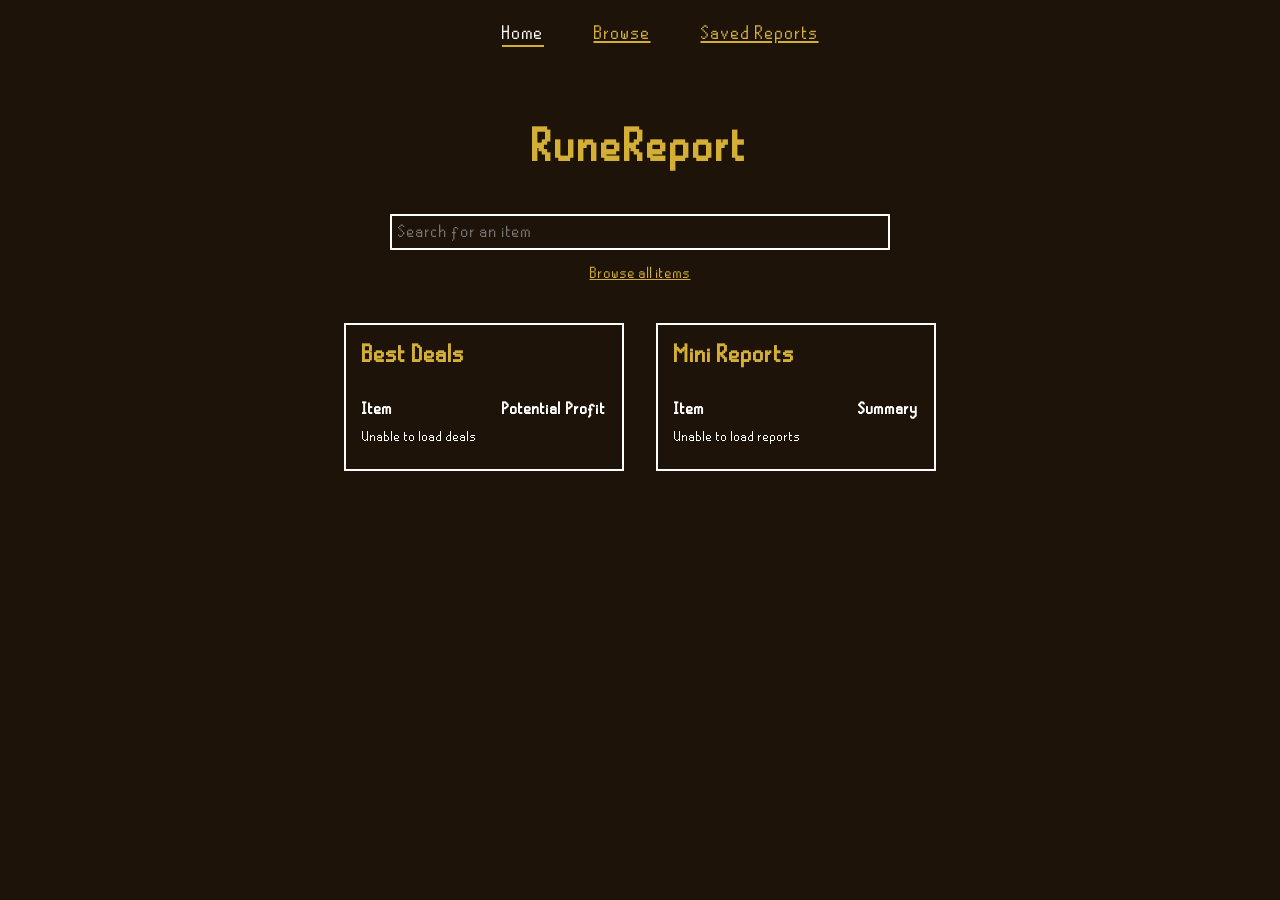
<file: index.html>
<!DOCTYPE html>
<html lang="en">
<head>
    <meta charset="UTF-8">
    <meta name="viewport" content="width=device-width, initial-scale=1.0">
    <title>RuneReport</title>

    <!-- RuneScape font -->
    <link href="fonts/os-font.css" rel="stylesheet">

    <link rel="stylesheet" type="text/css" href="style.css"/>
</head>
<body>

    <!-- Shared navbar: links live in components/navbar.js -->
    <nav class="navbar"></nav>
    <script src="components/navbar.js"></script>

    <div class="page-layout">
        <main class="main-content">
            <h1 class="title">RuneReport</h1>

            <div class="searchbar">
                <input type="text" 
                       placeholder="Search for an item"
                       id = "item-search"
                       list ="item-datalist"
                       autocomplete="off"
                >
                <datalist id="item-datalist"></datalist>
            </div>
            <a class="browse-all-link" href="browse/index.html">Browse all items</a>
        </main>

        <div class="home-panels">
            <aside class="best-deals">
                <h2 class="best-deals-title">Best Deals</h2>
                <h3 class="best-deals-labels"><span>Item</span>
                <span>Potential Profit</span></h3>
                <ul id="best-deals-list" class="best-deals-list">
                    <li class="traded-item">Loading deals...</li>
                </ul>
            </aside>

            <aside class="best-deals">
                <h2 class="best-deals-title">Mini Reports</h2>
                <h3 class="best-deals-labels"><span>Item</span>
                <span>Summary</span></h3>
                <ul id="mini-reports-list" class="best-deals-list">
                    <li class="traded-item">Loading reports...</li>
                </ul>
            </aside>
        </div>
    </div>

    <!-- Compiler for osrs font -->
    <script src="fonts/os-font.js"></script>
    <script>OsFont.compile();</script>

    <script type="module" src="index.js"></script>        
</body>
</html>
</file>
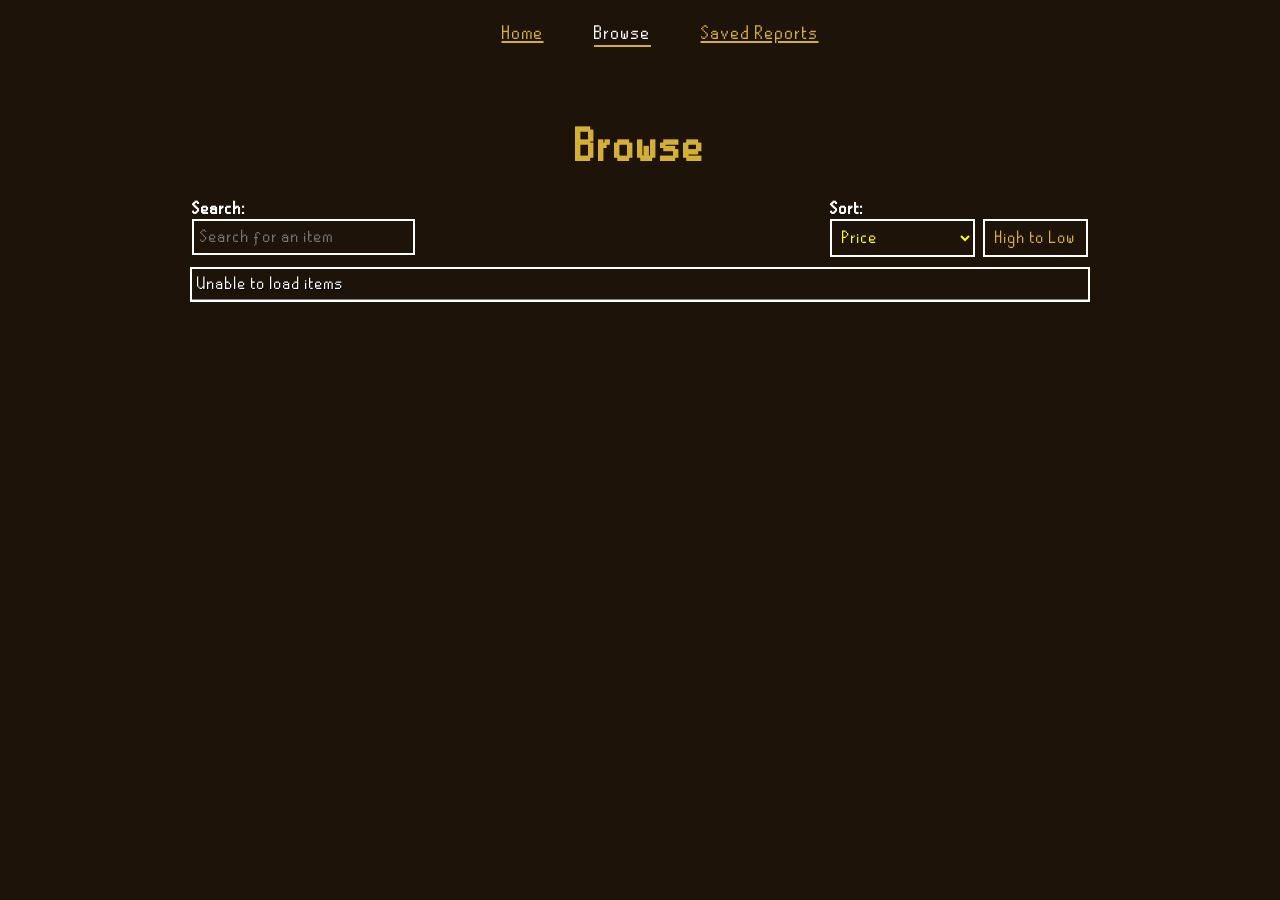
<file: browse/index.html>
<!DOCTYPE html>
<html lang="en">
<head>
    <meta charset="UTF-8">
    <meta name="viewport" content="width=device-width, initial-scale=1.0">
    <title>Browse Items</title>

    <!-- RuneScape font -->
    <link href="../fonts/os-font.css" rel="stylesheet">

    <link rel="stylesheet" type="text/css" href="../style.css"/>
    <link rel="stylesheet" type="text/css" href="./style.css"/>
</head>
<body>

    <!-- Shared navbar: links live in components/navbar.js -->
    <nav class="navbar"></nav>
    <script src="../components/navbar.js"></script>

    <h1 class="title">Browse</h1>

    <div class="controls">
        <div>
            <label for="item-search">Search:</label>
            <input type="text"
                    placeholder="Search for an item"
                    id = "item-search"
                    autocomplete="off">
            <datalist id="item-datalist"></datalist>
        </div>
        
        <div>
            <label for="sort-select">Sort:</label>
            <div class="sort-row">
                <select id="sort-select">
                    <option value="price">Price</option>
                    <option value="volume">Daily Volume</option>
                    <option value="highalch">High Alch. Price</option>
                </select>
                <!-- Flips between descending and ascending; text and aria-label are set in index.js -->
                <button type="button" id="sort-direction" class="sort-direction">High to Low</button>
            </div>
        </div>
    </div>

   
    <div class="item-list" id="item-list">
        <div class="item-card">
            <p>Loading items...</p>
        </div>
    </div>

    
    <nav class="page-numbers-container" id="page-numbers" aria-label="Item pages"></nav>

    <!-- Compiler for osrs font -->
    <script src="../fonts/os-font.js"></script>
    <script>OsFont.compile();</script>

    <script src="./index.js"></script> 
</body>
</html>
</file>
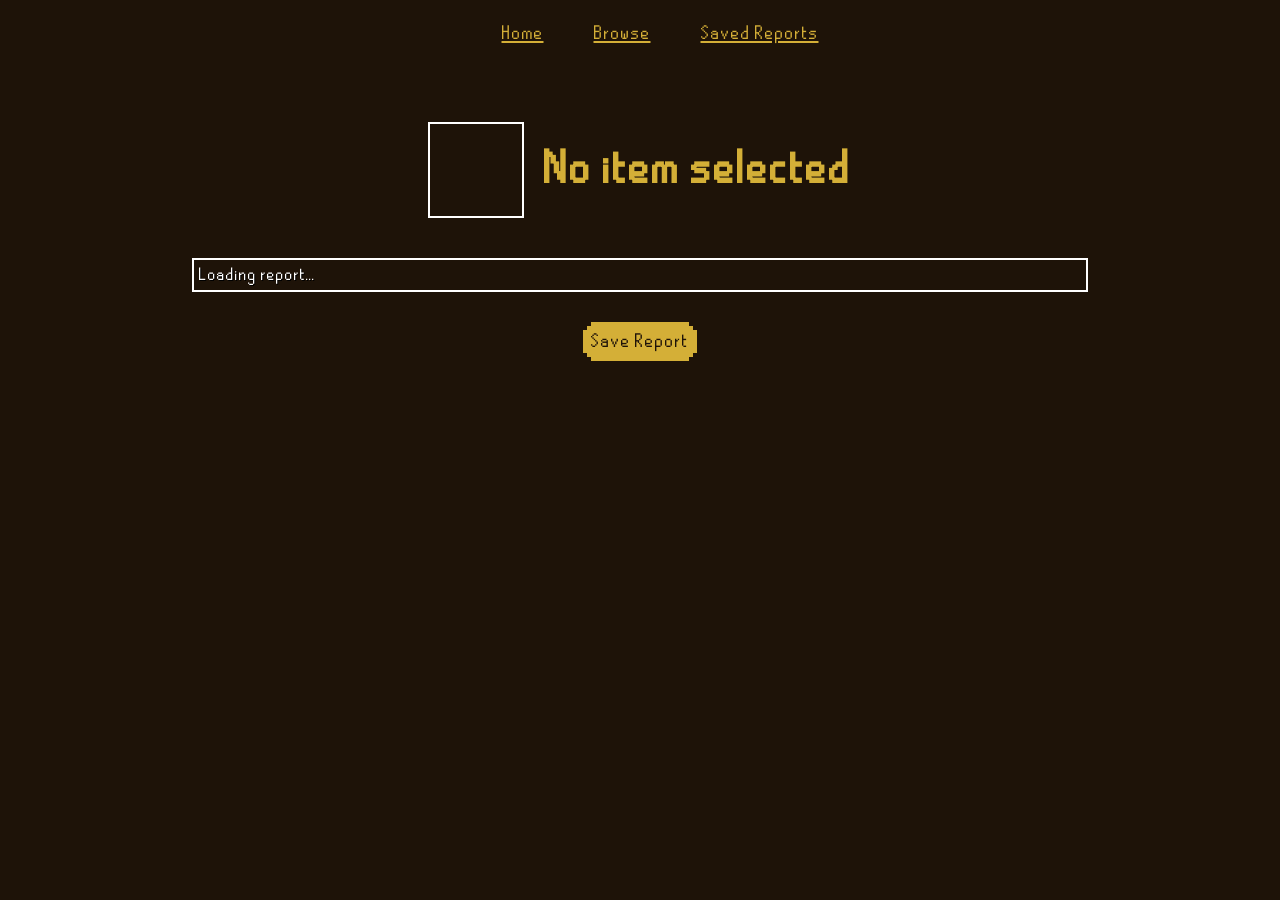
<file: item_report/index.html>
<!DOCTYPE html>
<html lang="en">
<head>
    <meta charset="UTF-8">
    <meta name="viewport" content="width=device-width, initial-scale=1.0">
    <title>Item Report</title>

    <!-- RuneScape font -->
    <link href="../fonts/os-font.css" rel="stylesheet">

    <link rel="stylesheet" type="text/css" href="../style.css"/>
    <link rel="stylesheet" type="text/css" href="./style.css"/>
</head>
<body>

    <!-- Shared navbar: links live in components/navbar.js -->
    <nav class="navbar"></nav>
    <script src="../components/navbar.js"></script>

    <div class="item-header">
        <div class="item-icon">
            <img id="item-icon" alt="" hidden>
        </div>
        <h1 class="item-name" id="item-name">Loading...</h1>
    </div>

    <div class="item-report" id="item-report">
        <p>Loading report...</p>
    </div>

    <!-- Save report button: saves the report to local storage (save_report.js) -->
    <div class="report-button-container">
        <a class="report-button" id="save-report-button" href="#">Save Report</a>
    </div>

    <script src="./index.js"></script>
    <script src="./save_report.js"></script>
    
    <!-- Compiler for osrs font -->
    <script src="../fonts/os-font.js"></script>
    <script>OsFont.compile();</script>

</body>
</html>
</file>
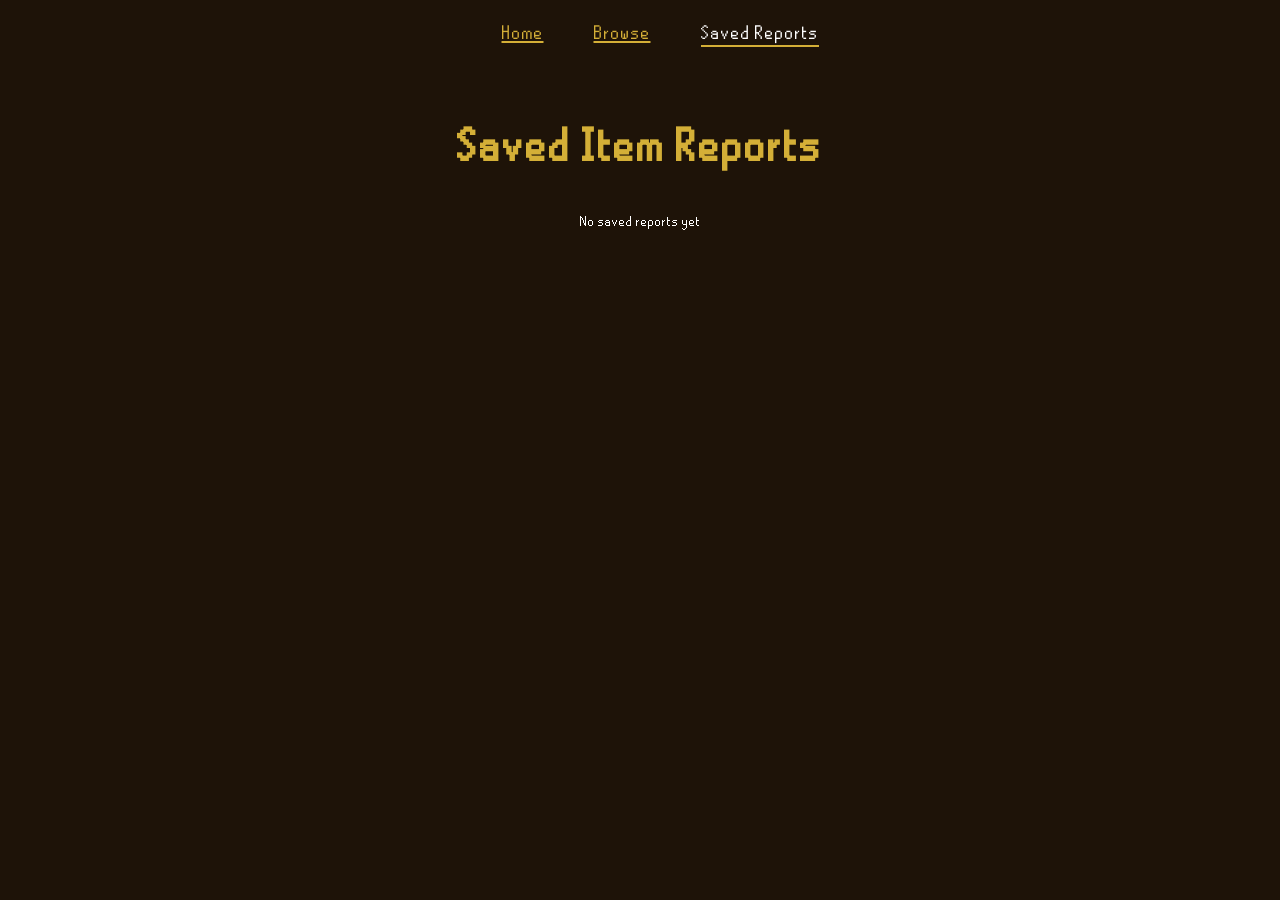
<file: saved_reports/index.html>
<!DOCTYPE html>
<html lang="en">
<head>
    <meta charset="UTF-8">
    <meta name="viewport" content="width=device-width, initial-scale=1.0">
    <title>Saved Reports</title>

    <!-- RuneScape font -->
    <link href="../fonts/os-font.css" rel="stylesheet">

    <link rel="stylesheet" type="text/css" href="../style.css"/>
    <link rel="stylesheet" type="text/css" href="./style.css"/>
</head>
<body>

    <!-- Shared navbar: links live in components/navbar.js -->
    <nav class="navbar"></nav>
    <script src="../components/navbar.js"></script>

    <div class="report-header">
        <h1 class="report-name">Saved Item Reports</h1>
    </div>

    <!-- filled in by index.js with the user's saved reports-->
     <div class="report-list" id="report-list-id"></div>

    <!-- page buttons, filled in by index.js (hidden when there is only one page) -->
    <nav class="pagination" id="page-numbers" aria-label="Saved report pages"></nav>

    <script src="./index.js"></script>

    <!-- Compiler for osrs font -->
    <script src="../fonts/os-font.js"></script>
    <script>OsFont.compile();</script>

</body>
</html>
</file>
<file: fonts/os-font.css>
@import "./font/stylesheet.css";

.os-font {
    font-family: "Runescape Chat Font Regular";
    text-shadow: 1px 1px 0px black;
}
.os-font.os-font-yellow {
    color: #FFFF00;
}
.os-font.os-font-green {
    color: #00FF00;
}
.os-font.os-font-white {
    color: #FFFFFF;
}
.os-font.os-font-red {
    color: #FF0000;
}
.os-font.os-font-cyan {
    color: #00FFFF;
}
.os-font.os-font-purple {
    color: #FF00FF;
}

/* glow1: 3s total, red -> yellow -> cyan */
@keyframes glow1 {
    0% {
        color: #FF0000;
    }
    50% {
        color: #FFFF00;
    }
    100% {
        color: #00FFFF;
    }
}
.os-font.os-font-glow1 {
    color: #FF0000;
    animation: glow1 3s infinite;
}

/* glow2: 3s total, red -> (purple ->) blue -> red */
@keyframes glow2 {
    0% {
        color: #FF0000;
    }
    33% {
        color: #FF00FF
    }
    66% {
        color: #0000FF;
    }
    100% {
        color: #FF0000;
    }
}
.os-font.os-font-glow2 {
    color: #FF0000;
    animation: glow2 3s infinite;
}

/* glow3: 3s total, white -> green -> white -> cyan */
@keyframes glow3 {
    0% {
        color: #FFFFFF;
    }
    33% {
        color: #00FF00;
    }
    66% {
        color: #FFFFFF;
    }
    100% {
        color: #00FFFF;
    }
}
.os-font.os-font-glow3 {
    color: #FFFFFF;
    animation: glow3 3s infinite;
}

/* flash1: 0.5s total, red -> yellow */
@keyframes flash1 {
    0% {
        color: #FF0000;
    }
    50% {
        color: #FF0000;
    }
    50.01% {
        color: #FFFF00;
    }
    100% {
        color: #FFFF00;
    }
}
.os-font.os-font-flash1 {
    color: #FF0000;
    animation: flash1 0.5s infinite;
}

/* flash1: 0.5s total, cyan -> blue */
@keyframes flash2 {
    0% {
        color: #00FFFF;
    }
    50% {
        color: #00FFFF;
    }
    50.01% {
        color: #0000FF;
    }
    100% {
        color: #0000FF;
    }
}
.os-font.os-font-flash2 {
    color: #00FFFF;
    animation: flash2 0.5s infinite;
}

/* flash3: 0.5s total, light green -> dark green */
@keyframes flash3 {
    0% {
        color: #80FF80;
    }
    50% {
        color: #80FF80;
    }
    50.01% {
        color: #00B000;
    }
    100% {
        color: #00B000;
    }
}
.os-font.os-font-flash3 {
    color: #80FF80;
    animation: flash3 0.5s infinite;
}

/* individual letters */
.os-font.os-font-spanified span {
    position: relative;
}

/* wave: 1s total, up -> down */
@keyframes wave {
    0% {
        top: -3px;
    }
    100% {
        top: 3px;
    }
}
.os-font.os-font-wave span {
    animation: wave 0.35s ease-in-out infinite alternate;
}

/* wave2: 1s total, up, right -> down, left */
@keyframes wave2 {
    0% {
        top: -2px;
        right: -2.25px;
    }
    100% {
        top: 2px;
        right: 2.25px;
    }
}
.os-font.os-font-wave2 span {
    animation: wave2 0.35s ease-in-out infinite alternate;
}

/* shake: 1s total, up, right -> down, left */
@keyframes shake {
    0% {
        top: -6px;
    }
    5% {
        top: 6px;
    }

    10% {
        top: -3px;
    }
    15% {
        top: 3px;
    }

    20%, 100% {
        top: 0px;
    }
}
.os-font.os-font-shake span {
    animation: shake 1s ease-in infinite;
}

/* Scrollable wrapper */
.os-font .os-font-scrollable-wrapper {
    white-space: nowrap;
    overflow: hidden;
}
.os-font .os-font-scrollable-wrapper .os-font-scrollable {
    position: relative;
}

/* scroll: left -> right (150px) */
@keyframes scroll {
    0% {
        left: 150px;        
    }
    80%, 100% {
        left: calc(-100% - 150px);
    }
}
.os-font.os-font-scroll .os-font-scrollable-wrapper {
    width: 150px;
}
.os-font.os-font-scroll .os-font-scrollable-wrapper .os-font-scrollable {
    left: 150px;
    animation: scroll 5s linear infinite;
}

/* slide: left -> right (150px) */
@keyframes slide {
    0% {
        top: -100px;        
    }
    33%, 66% {
        top: 0px;
    }
    100% {
        top: 100px;
    }
}
.os-font.os-font-slide .os-font-scrollable-wrapper .os-font-scrollable {
    animation: slide 3s linear infinite;
}
</file>
<file: style.css>
body {
    margin: 0;
    background-color: #1e1308;
    color: white;
    font-family: "Runescape Chat Font Regular", sans-serif;
    justify-content: center;
}

.searchbar {
    display: flex;
    justify-content: center;
    margin-top: 40px;      
    width: 100%;
}

.searchbar input {
    box-sizing: border-box;
    width: 100%;
    max-width: 500px;
    padding: 6px;
    border: 2px solid white;

    background-color: #1e1308;
    color: yellow;
    font-family: inherit;
    font-size: 20px;
}

.searchbar input:focus-visible {
    outline: 2px solid #d4af37;
    outline-offset: 2px;
}

.browse-all-link{
    display: inline-block;
    margin-top: 14px;
    color: #d4af37;
    font-family: "Runescape Chat Font Regular", sans-serif;
    font-size: 18px;
}

.navbar {
    height: 60px;
    background-color: #1e1308;
}

.navbar-links {
    display: flex;
    flex-flow: row wrap;
    justify-content: center;
    list-style: none;
    gap: 50px;
    font-size: 22px;
    font-family: "Runescape Chat Font Regular", sans-serif;
}

.navbar-links a {
    color: #d4af37;
}

.navbar-links a.active {
    color: #ffffff;
    text-decoration: none;
    border-bottom: 2px solid #d4af37;
}

.title {
    text-align: center;
    margin-top: 40px;
    margin-bottom: 25px;
    font-size: 52px;
    font-weight: bold;
    color: #d4af37;
    font-family: "Runescape Chat Font Regular", sans-serif;
}

.page-layout {
    display: center;
    gap: 32px;
    align-items: flex-start;
    width: 90%;
    margin: 0 auto;
}

.main-content {
    flex: 1;
    min-width: 0;
    text-align: center;
}

.home-panels {
    display: flex;
    flex-direction: row;
    justify-content: center;
    align-items: stretch;
    gap: 32px;
    margin-top: 40px;
}

.best-deals {
    display: flex;
    flex-direction: column;
    width: 280px;
    padding: 16px;
    border: 2px solid white;
    box-sizing: border-box;
}

.best-deals-title {
    margin: 0 0 12px;
    font-size: 28px;
    color: #d4af37;
    font-family: "Runescape Chat Font Regular", sans-serif;
}

.best-deals-labels{
    display: flex;
    justify-content: space-between;
    margin-bottom: 2px;
}

/* rows share the box height evenly, so both panels' rows line up */
.best-deals-list {
    display: flex;
    flex-direction: column;
    flex: 1;
    list-style: none;
    margin: 0;
    padding: 0;
}

.traded-item {
    display: flex;
    flex: 1;
    justify-content: space-between;
    align-items: center;
    padding: 8px 0;
    border-bottom: 1px solid #4a3a28;
}

.traded-item.mini-report {
    flex-direction: column;
    justify-content: center;
    align-items: flex-start;
    gap: 4px;
}

.traded-item a {
    color: #c8b89a;
    transition: 0.25s background-color;
}

.traded-item a:hover{
    background-color: gray;
    cursor: pointer;
}

.traded-item:last-child {
    border-bottom: none;
    cursor: pointer;
}

.traded-item-volume {
    color: #c8b89a;
}

.report-button-container {
    display: flex;
    justify-content: center;
    text-align: center;
    flex-direction: row;
    margin: 30px;
    font-family: "Runescape Chat Font Regular", sans-serif;
}

.report-button {
    background-color: #d4af37;
    font-size: 22px;
    padding: 8px;
    color: #1e1308;
    text-decoration: none;
    transition: 0.25s background-color;

    clip-path: polygon(
    /* top-left */
    0px 8px, 4px 8px, 4px 4px, 8px 4px, 8px 0, 12px 0,
    /* top-right */
    calc(100% - 12px) 0, calc(100% - 8px) 0, calc(100% - 8px) 4px, calc(100% - 4px) 4px, calc(100% - 4px) 8px, 100% 8px,
    /* bottom-right */
    100% calc(100% - 8px), calc(100% - 4px) calc(100% - 8px), calc(100% - 4px) calc(100% - 4px), calc(100% - 8px) calc(100% - 4px), calc(100% - 8px) 100%, calc(100% - 12px) 100%,
    /* bottom-left */
    12px 100%, 8px 100%, 8px calc(100% - 4px), 4px calc(100% - 4px), 4px calc(100% - 8px), 0 calc(100% - 8px)
    );

}

.report-button:hover {
    background-color: gray;
    cursor: pointer;
}

@media (max-width: 800px) {
    .page-layout {
        flex-direction: column;
    }
    .home-panels {
        flex-direction: column;
    }
    .best-deals {
        width: 100%;
        box-sizing: border-box;
    }
}
</file>
<file: browse/style.css>
.controls {
    display: flex;
    flex-direction: row;
    justify-content: space-between;

    width: 70%;
    margin: 0 auto;
    margin-bottom: 10px;

    font-family: "Runescape Chat Font Regular", sans-serif;
    font-size: 20px;
    font-weight: bold;
}

.controls input,
.controls select {
    box-sizing: border-box;
    width: 100%;
    padding: 6px;
    border: 2px solid white;

    background-color: #1e1308;
    color: yellow;
    font-family: inherit;
    font-size: 20px;
}

.controls input:focus-visible,
.controls select:focus-visible,
.controls button:focus-visible {
    outline: 2px solid #d4af37;
    outline-offset: 2px;
}

/* sort dropdown with the ascending/descending toggle to its right */
.sort-row {
    display: flex;
    flex-direction: row;
    gap: 8px;
}

.sort-direction {
    flex-shrink: 0;
    padding: 6px 10px;
    border: 2px solid white;

    background-color: #1e1308;
    color: #d4af37;
    font-family: inherit;
    font-size: 20px;
    white-space: nowrap;
    cursor: pointer;
    transition: 0.25s background-color;
}

.sort-direction:hover {
    background-color: #4a3a28;
}

.item-list {
    display: flex;
    flex-direction: column;
    border: 2px solid white;
    width: 70%;
    margin: 0 auto;
    margin-bottom: 10px;
}

.item-card {
    font-family: "Runescape Chat Font Regular", sans-serif;
    text-shadow: 1px 1px 0px black;

    padding: 5px;
    border-bottom: 1px solid gray;

    display: flex;
    flex-direction: row;
    justify-content: space-between;
    align-items: center;
    gap: 10px;
    color: inherit;
    text-decoration: none;
    transition: 0.25s background-color;
}


.item-card-icon {
    flex-shrink: 0;
    width: 36px;
    height: 32px;
    object-fit: contain;
}

.item-card:hover,
.item-card:focus-visible {
    background-color: #4a3a28;
}

.item-card:focus-visible {
    outline: 2px solid #d4af37;
    outline-offset: -2px;
}

.item-card h3 {
    margin: 0;
    margin-bottom: 5px;
    font-size: 24px;
    color: yellow;
}

.item-card p {
    margin: 0;
    font-size: 20px;
}

.item-card .item-card-stats {
    margin-top: 4px;
    font-size: 16px;
    color: #d4af37;
    white-space: pre-wrap;
}

.page-numbers-container {
    display: flex;
    flex-direction: row;
    justify-content: center;
    align-items: center;
    flex-wrap: wrap;
    gap: 10px;
    margin-bottom: 20px;

    font-family: "Runescape Chat Font Regular", sans-serif;
    font-weight: bold;
    font-size: 18px;
}

.page-button {
    border: none;
    border-radius: 3px;
    transition: 0.25s background-color;
    padding: 5px;

    background: none;
    color: white;
    font: inherit;
    text-shadow: 1px 1px 0px black;
}

.page-button:hover:not(:disabled) {
    background-color: gray;
    cursor: pointer;
}

.page-button:focus-visible {
    outline: 2px solid #d4af37;
    outline-offset: 2px;
}


.page-button.current-page {
    color: yellow;
    background-color: #4a3a28;
}


.page-button:disabled {
    color: gray;
}

.page-gap {
    padding: 5px;
}
</file>
<file: item_report/style.css>
.item-header {
    display: flex;
    flex-direction: row;
    justify-content: center;
    align-items: center;
    gap: 20px;

    margin: 40px auto;
}

.item-icon {
    display: flex;
    justify-content: center;
    align-items: center;

    width: 96px;
    height: 96px;
    border: 2px solid white;
    box-sizing: border-box;
    padding: 5px;

    text-align: center;
    font-family: "Runescape Chat Font Regular", sans-serif;
    font-size: 18px;
    text-shadow: 1px 1px 0px black;
}

.item-name {
    margin: 0;
    font-size: 52px;
    font-weight: bold;
    color: #d4af37;
    font-family: "Runescape Chat Font Regular", sans-serif;
}

.item-report {
    width: 70%;
    box-sizing: border-box;
    margin: 0 auto;
    margin-bottom: 10px;
    padding: 5px;
    border: 2px solid white;

    font-family: "Runescape Chat Font Regular", sans-serif;
    text-shadow: 1px 1px 0px black;
}

.item-report p {
    margin: 0;
    font-size: 20px;
}
</file>
<file: saved_reports/style.css>
.report-header {
    display: flex;
    flex-direction: row;
    justify-content: center;
    align-items: center;
    gap: 20px;

    margin: 40px auto;
}

.report-name {
    margin: 0;
    font-size: 52px;
    font-weight: bold;
    color: #d4af37;
    font-family: "Runescape Chat Font Regular", sans-serif;
}


.saved-reports {
    width: 100%;
    text-align: center;
}

.report-list {
    display: flex;
    flex-direction: column;
    align-items: center;
    gap: 15px;
    margin-top: 30px;
}

.report-box {
    font-size: 24px;
    width: 600px;
    height: 80px;
    border: 2px solid white;
    background-color: #2a1b0d;
    box-sizing: border-box;

    display: flex;
    justify-content: space-between;
    align-items: center;
    padding: 0 20px;

    text-align: left;
}

.report-box a {
    color: white;
}

.report-box-date
{
    color: #d4af37;
}

/* page buttons: same look as the browse page's page numbers */
.pagination {
    display: flex;
    flex-direction: row;
    justify-content: center;
    align-items: center;
    flex-wrap: wrap;
    gap: 10px;
    margin: 30px 0 20px;

    font-family: "Runescape Chat Font Regular", sans-serif;
    font-weight: bold;
    font-size: 18px;
}

.page-button {
    border: none;
    border-radius: 3px;
    transition: 0.25s background-color;
    padding: 5px;

    background: none;
    color: white;
    font: inherit;
    text-shadow: 1px 1px 0px black;
}

.page-button:hover:not(:disabled) {
    background-color: gray;
    cursor: pointer;
}

.page-button:focus-visible {
    outline: 2px solid #d4af37;
    outline-offset: 2px;
}

.page-button.current-page {
    color: yellow;
    background-color: #4a3a28;
}

.page-button:disabled {
    color: gray;
}

.page-gap {
    padding: 5px;
}
</file>
